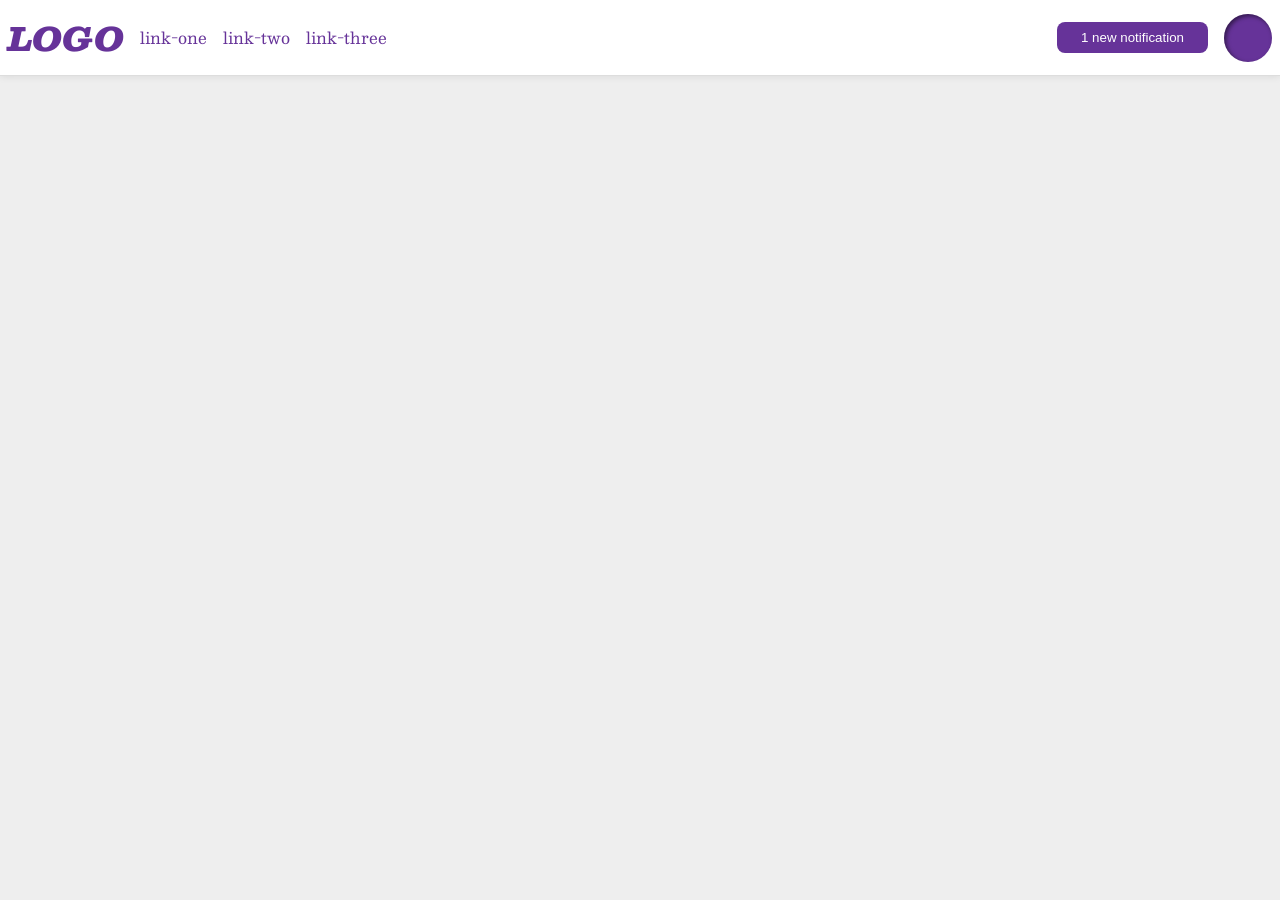
<file: foundations/flex/03-flex-header-2/index.html>
<!DOCTYPE html>
<html lang="en">
  <head>
    <meta charset="UTF-8">
    <meta http-equiv="X-UA-Compatible" content="IE=edge">
    <meta name="viewport" content="width=device-width, initial-scale=1.0">
    <title>Flex Header 2</title>
    <link rel="stylesheet" href="style.css">
  </head>
  <body>
    <div class="header">
      <div class="left-header">
        <div class="logo">
          LOGO
        </div>
        <ul class="links">
          <li><a href="https://google.com">link-one</a></li>
          <li><a href="https://google.com">link-two</a></li>
          <li><a href="https://google.com">link-three</a></li>
        </ul>
      </div>
      <div class="right-header">
        <button class="notifications">
          <a href="#" style="color: white;">1 new notification</a>
        </button>
        <div class="profile-image"></div>
      </div>
    </div>
  </body>
</html>
</file>
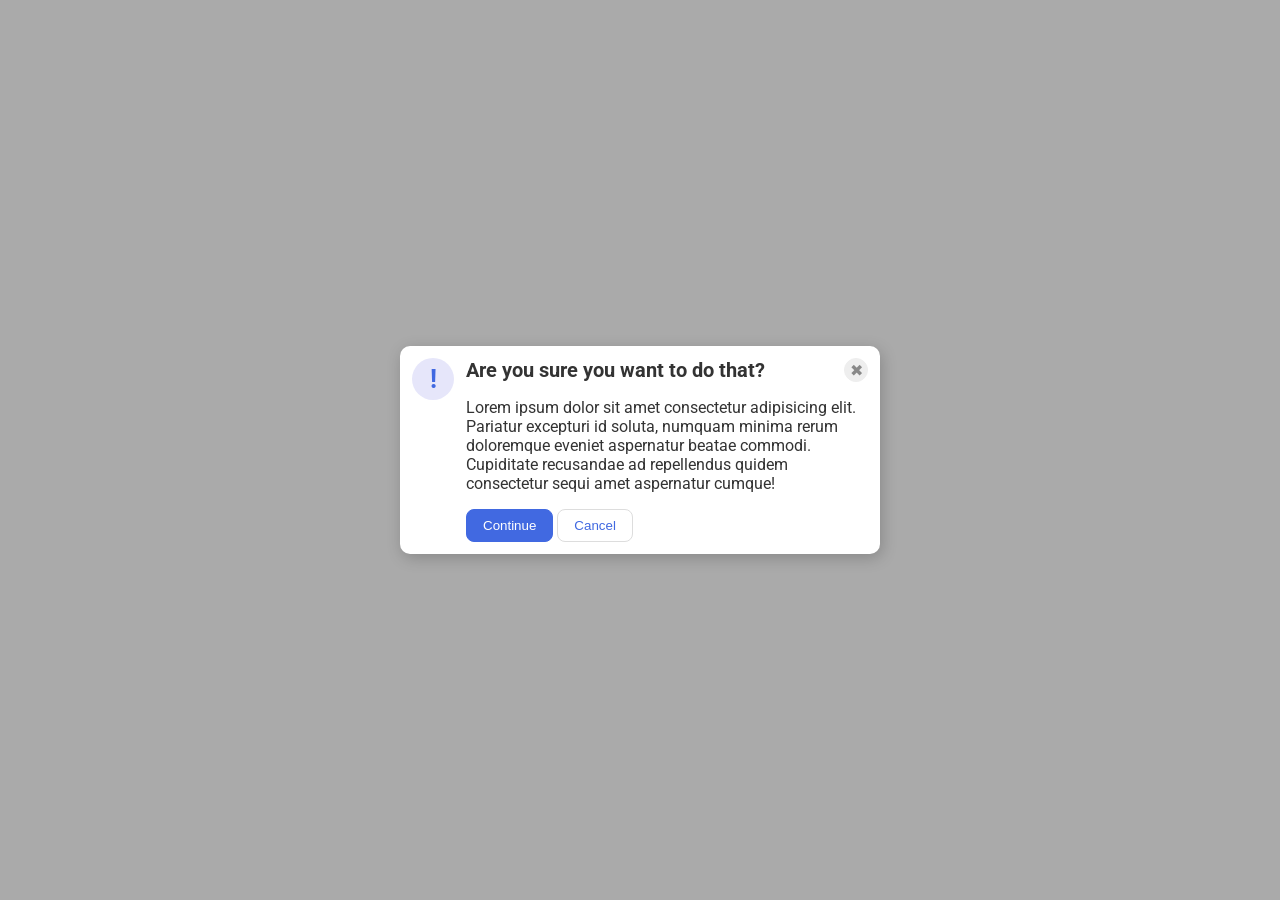
<file: foundations/flex/05-flex-modal/index.html>
<!DOCTYPE html>
<html lang="en">
  <head>
    <meta charset="UTF-8">
    <meta http-equiv="X-UA-Compatible" content="IE=edge">
    <meta name="viewport" content="width=device-width, initial-scale=1.0">
    <link rel="stylesheet" href="style.css">
    <title>Modal</title>
  </head>
  <body>
    <div class="modal">
      <div class="icon">!</div>
      <div class="content">
        <div class="header">
          <strong>Are you sure you want to do that?</strong>
          <button class="close-button">✖</button>
        </div>
        <div class="text">Lorem ipsum dolor sit amet consectetur adipisicing elit. Pariatur excepturi id soluta, numquam minima rerum doloremque eveniet aspernatur beatae commodi. Cupiditate recusandae ad repellendus quidem consectetur sequi amet aspernatur cumque!</div>
        <button class="continue">Continue</button>
        <button class="cancel">Cancel</button>
      </div>
    </div>
  </body>
</html>
</file>
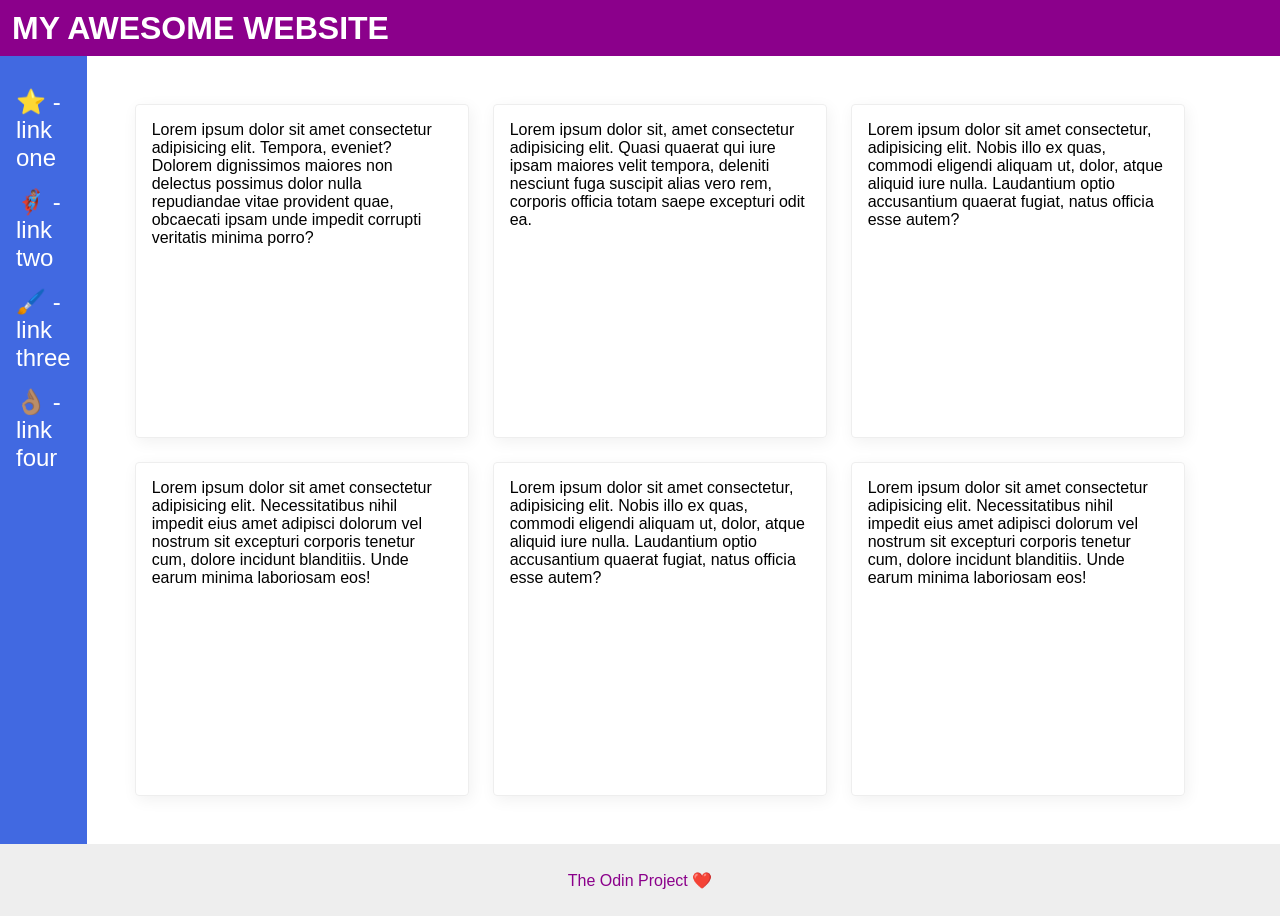
<file: foundations/flex/07-flex-layout-2/index.html>
<!DOCTYPE html>
<html lang="en">
  <head>
    <meta charset="UTF-8">
    <meta http-equiv="X-UA-Compatible" content="IE=edge">
    <meta name="viewport" content="width=device-width, initial-scale=1.0">
    <title>The Holy Grail</title>
    <link rel="stylesheet" href="style.css">
  </head>
  <body>
    <div class="header">
      <h1>MY AWESOME WEBSITE</h1>
    </div>
    <div class="content">
      <div class="sidebar">
        <ul>
          <li><a href="#">⭐ - link one</a></li>
          <li><a href="#">🦸🏽‍♂️ - link two</a></li>
          <li><a href="#">🖌️ - link three</a></li>
          <li><a href="#">👌🏽 - link four</a></li>
        </ul>
      </div>
      <div class="card-container">
        <div class="card">Lorem ipsum dolor sit amet consectetur adipisicing elit. Tempora, eveniet? Dolorem dignissimos maiores non delectus possimus dolor nulla repudiandae vitae provident quae, obcaecati ipsam unde impedit corrupti veritatis minima porro?</div>
        <div class="card">Lorem ipsum dolor sit, amet consectetur adipisicing elit. Quasi quaerat qui iure ipsam maiores velit tempora, deleniti nesciunt fuga suscipit alias vero rem, corporis officia totam saepe excepturi odit ea.</div>
        <div class="card">Lorem ipsum dolor sit amet consectetur, adipisicing elit. Nobis illo ex quas, commodi eligendi aliquam ut, dolor, atque aliquid iure nulla. Laudantium optio accusantium quaerat fugiat, natus officia esse autem?</div>
        <div class="card">Lorem ipsum dolor sit amet consectetur adipisicing elit. Necessitatibus nihil impedit eius amet adipisci dolorum vel nostrum sit excepturi corporis tenetur cum, dolore incidunt blanditiis. Unde earum minima laboriosam eos!</div>
        <div class="card">Lorem ipsum dolor sit amet consectetur, adipisicing elit. Nobis illo ex quas, commodi eligendi aliquam ut, dolor, atque aliquid iure nulla. Laudantium optio accusantium quaerat fugiat, natus officia esse autem?</div>
        <div class="card">Lorem ipsum dolor sit amet consectetur adipisicing elit. Necessitatibus nihil impedit eius amet adipisci dolorum vel nostrum sit excepturi corporis tenetur cum, dolore incidunt blanditiis. Unde earum minima laboriosam eos!</div>
      </div>
    </div> 
    <div class="footer">
      The Odin Project ❤️
    </div>
  </body>
</html>
</file>
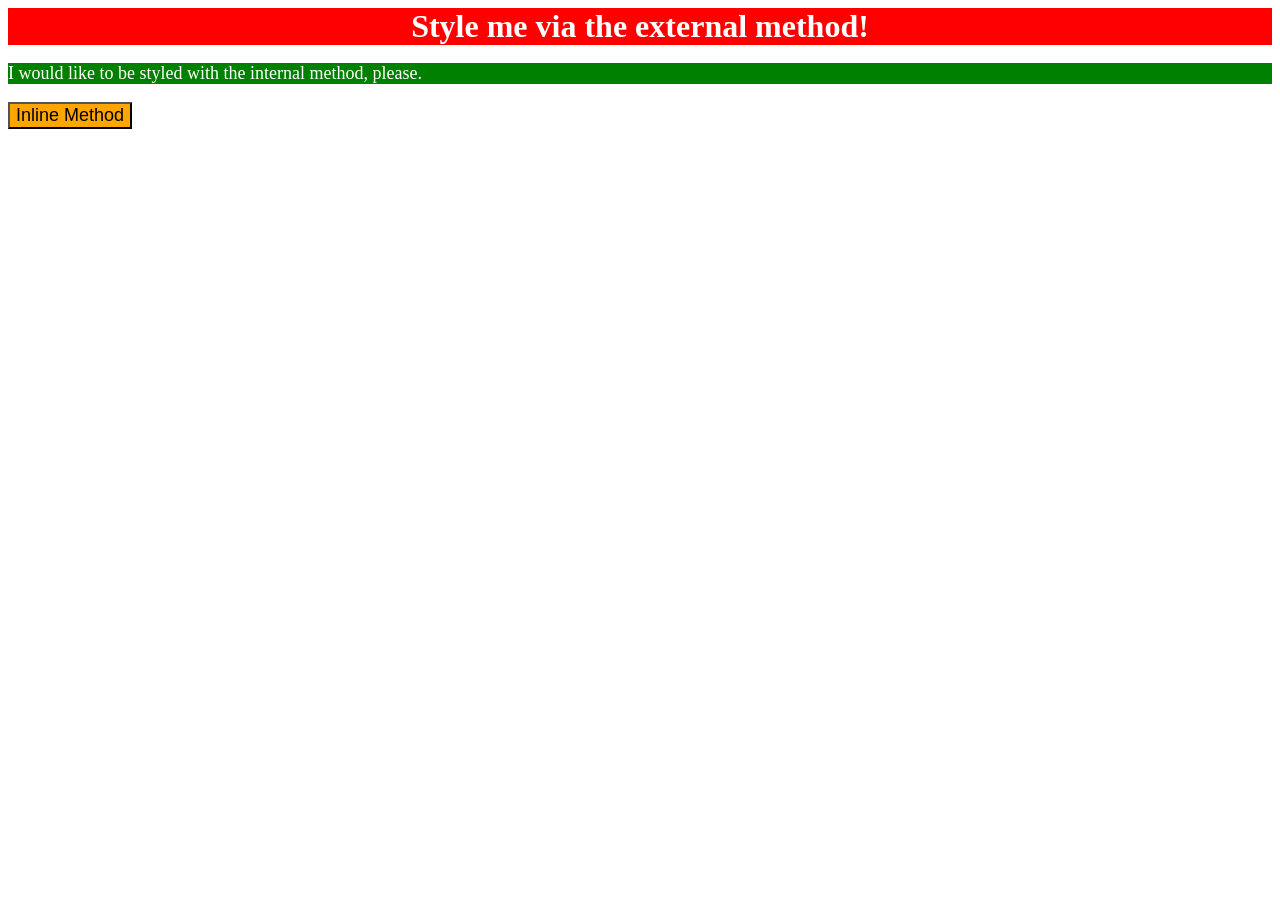
<file: foundations/intro-to-css/01-css-methods/index.html>
<!DOCTYPE html>
<html lang="en">
  <head>
    <meta charset="UTF-8">
    <meta http-equiv="X-UA-Compatible" content="IE=edge">
    <meta name="viewport" content="width=device-width, initial-scale=1.0">
    <link rel="stylesheet" href="./styles.css">
    <title>Methods for Adding CSS</title>
    <style>
      p {
        background-color: green;
        color: white;
        font-size: 18px;
      }
    </style>
  </head>
  <body>
    <div>Style me via the external method!</div>
    <p>I would like to be styled with the internal method, please.</p>
    <button style="background-color: orange; font-size: 18px;">Inline Method</button>
  </body>
</html>
</file>
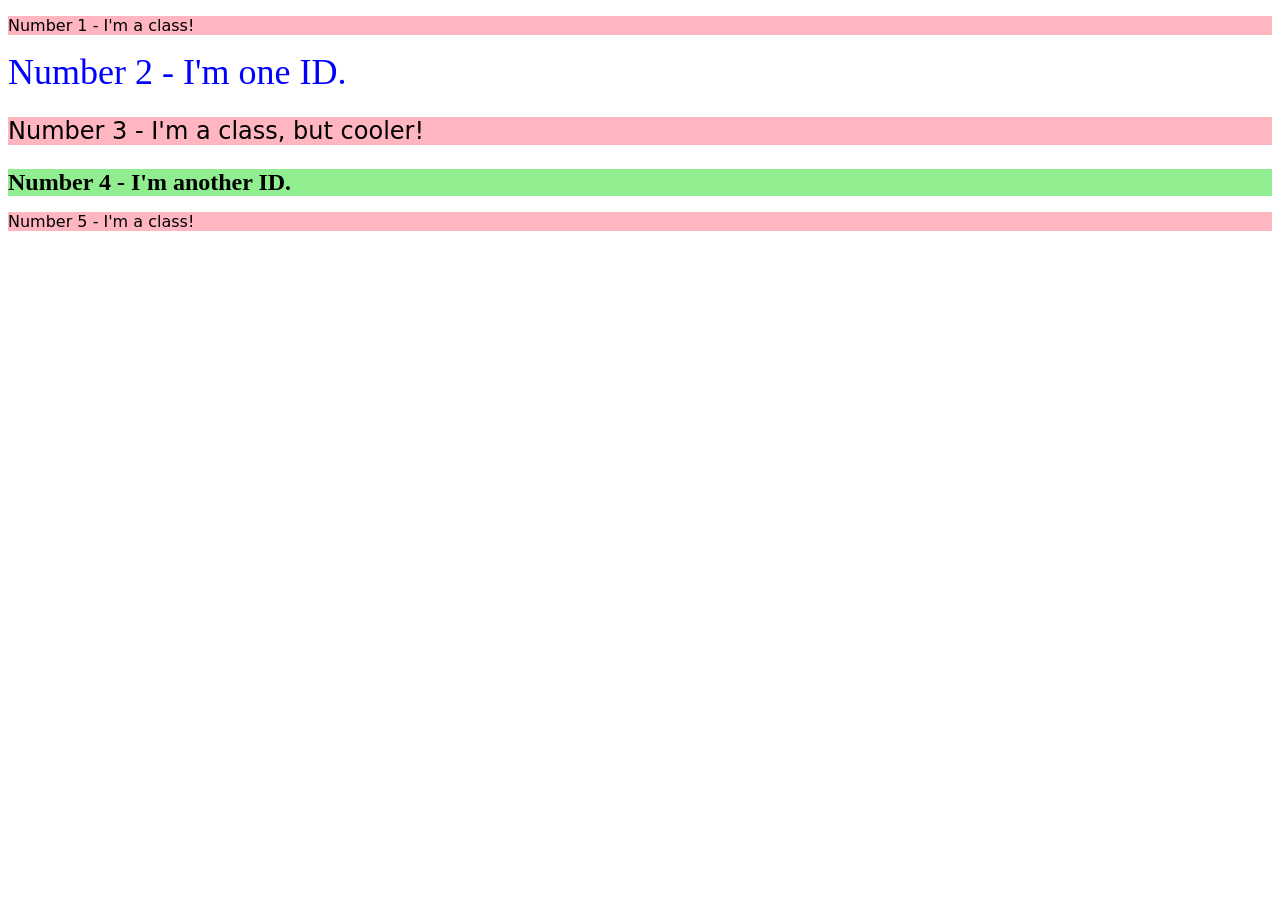
<file: foundations/intro-to-css/02-class-id-selectors/index.html>
<!DOCTYPE html>
<html lang="en">
  <head>
    <meta charset="UTF-8">
    <meta http-equiv="X-UA-Compatible" content="IE=edge">
    <meta name="viewport" content="width=device-width, initial-scale=1.0">
    <title>Class and ID Selectors</title>
    <link rel="stylesheet" href="style.css">
  </head>
  <body>
    <p class="odd">Number 1 - I'm a class!</p>
    <div id="second">Number 2 - I'm one ID.</div>
    <p class="third odd">Number 3 - I'm a class, but cooler!</p>
    <div id="fourth">Number 4 - I'm another ID.</div>
    <p class="odd">Number 5 - I'm a class!</p>
  </body>
</html>
</file>
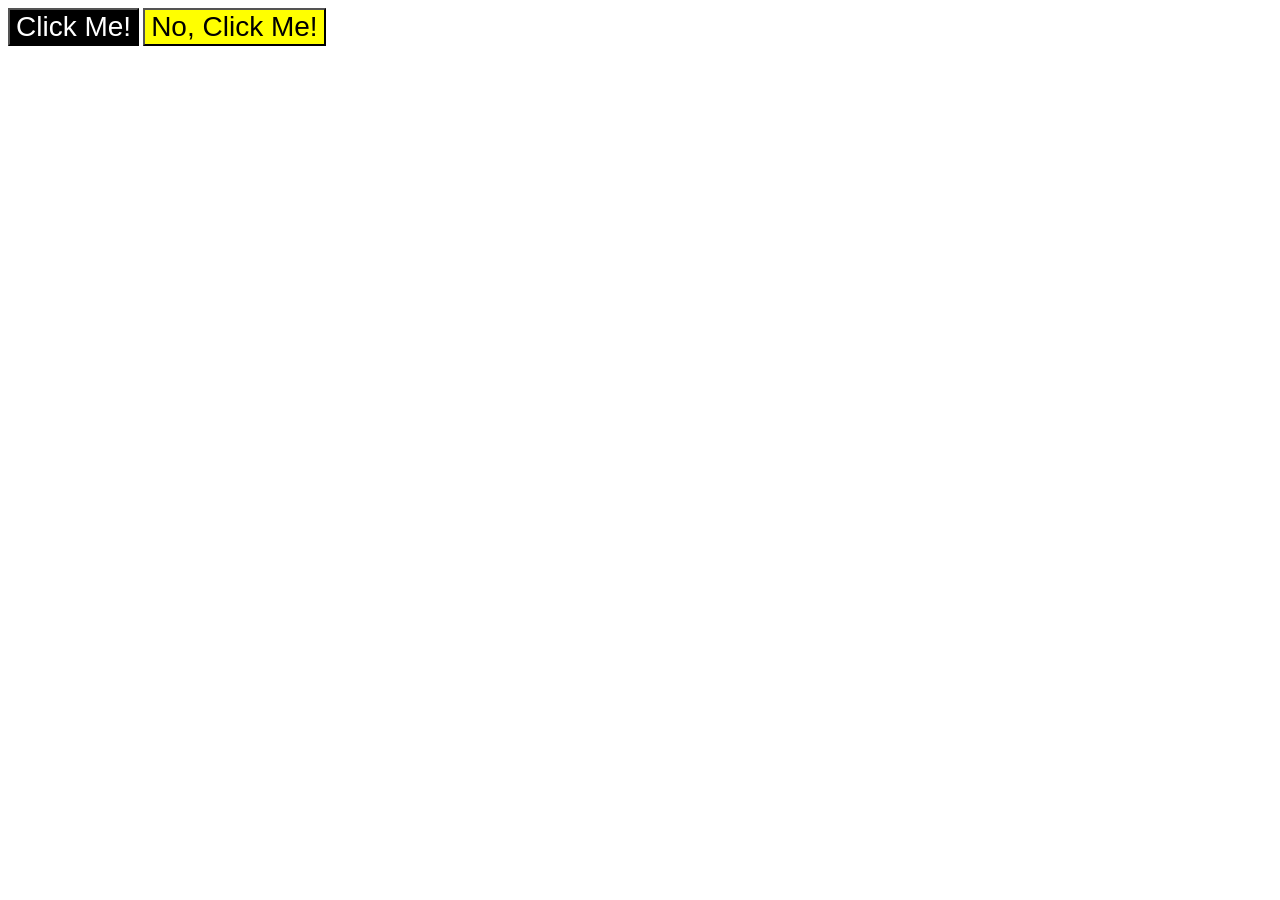
<file: foundations/intro-to-css/03-grouping-selectors/index.html>
<!DOCTYPE html>
<html lang="en">
  <head>
    <meta charset="UTF-8">
    <meta http-equiv="X-UA-Compatible" content="IE=edge">
    <meta name="viewport" content="width=device-width, initial-scale=1.0">
    <title>Grouping Selectors</title>
    <link rel="stylesheet" href="style.css">
  </head>
  <body>
    <button class="first">Click Me!</button>
    <button class="second">No, Click Me!</button>
  </body>
</html>
</file>
<file: foundations/flex/03-flex-header-2/style.css>
/* this is some magical font-importing.  
you'll learn about it later. */
@import url('https://fonts.googleapis.com/css2?family=Besley:ital,wght@0,400;1,900&display=swap');

body {
  margin: 0;
  background: #eee;
  font-family: Besley, serif;
}

.header {
  background: white;
  border-bottom: 1px solid #ddd;
  box-shadow: 0 0 8px rgba(0,0,0,.1);
  padding: 8px;
}

.header,
.left-header,
.right-header {
  display: flex;
  justify-content: space-between;
  align-items: center;
}

.left-header {
  justify-content: start;
  gap: 16px;
}

.right-header {
  justify-content: end;
  gap: 16px;
}


.links {
  display: flex;
  justify-content: start;
  gap: 16px;
  padding: 0px;
}

.profile-image {
  background: rebeccapurple;
  box-shadow: inset 2px 2px 4px rgba(0,0,0,.5);
  border-radius: 50%;
  width: 48px;
  height: 48px;
}

.logo {
  color: rebeccapurple;
  font-size: 32px;
  font-weight: 900;
  font-style: italic;
}

button {
  border: none;
  border-radius: 8px;
  background: rebeccapurple;
  color: white;
  padding: 8px 24px;
  text-wrap: nowrap;
}

a {
  /* this removes the line under our links */
  text-decoration: none;
  color: rebeccapurple;
}

ul {
  list-style-type: none;
}
</file>
<file: foundations/flex/05-flex-modal/style.css>
@import url('https://fonts.googleapis.com/css2?family=Roboto:wght@400;700&display=swap');

html, body {
  height: 100%;
}

body {
  font-family: Roboto, sans-serif;
  margin: 0;
  background: #aaa;
  color: #333;
  /* I'll give you this one for free lol */
  display: flex;
  align-items: center;
  justify-content: center;
}

.modal {
  background: white;
  width: 480px;
  border-radius: 10px;
  box-shadow: 2px 4px 16px rgba(0,0,0,.2);
  display: flex;
}

.content {
  display: flex;
  flex-flow: row wrap;
  padding: 12px 12px 12px 0px;
  gap: 4px;
  justify-content: start;
}

.header {
  font-size: 20px;
  display: flex;
  justify-content: space-between;
  flex: 1 1 0;
}

.text {
  margin-top: 12px;
  margin-bottom: 12px;
}

.icon {
  color: royalblue;
  font-size: 26px;
  font-weight: 700;
  background: lavender;
  width: 42px;
  height: 42px;
  border-radius: 50%;
  display: flex;
  align-items: center;
  justify-content: center;
  flex: 0 0 auto;
  margin: 12px;
}

.close-button {
  background: #eee;
  border-radius: 50%;
  color: #888;
  font-weight: 400;
  font-size: 16px;
  height: 24px;
  width: 24px;
  display: flex;
  align-items: center;
  justify-content: center;
  border: 1px solid #eee;
  padding: 0;
  flex: 0 0 auto;

}

button {
  cursor: pointer;
  padding: 8px 16px;
  border-radius: 8px;
}

button.continue {
  background: royalblue;
  border: 1px solid royalblue;
  color: white;
}

button.cancel {
  background: white;
  border: 1px solid #ddd;
  color: royalblue;
}
</file>
<file: foundations/flex/07-flex-layout-2/style.css>
body {
  font-family: -apple-system, BlinkMacSystemFont, 'Segoe UI', Roboto, Oxygen, Ubuntu, Cantarell, 'Open Sans', 'Helvetica Neue', sans-serif;
  margin: 0;
  min-height: 100vh;
  display: flex;
  flex-flow: column nowrap;
  justify-content:space-between;

}

.header {
  height: 32px;
  background: darkmagenta;
  color: white;
  display: flex;
  flex-flow: row nowrap;
  align-items: center;
  padding: 12px;
}

.header h1 {
  font-weight: 900;
  font-size: 32px;
  text-wrap: nowrap;
}

.footer {
  height: 72px;
  background: #eee;
  color: darkmagenta;
  display: flex;
  justify-content: center;
  align-items: center;
}

.sidebar {
  width: 300px;
  background: royalblue;
  box-sizing: border-box;
  flex: 0 1 300px;
}

.card {
  border: 1px solid #eee;
  box-shadow: 2px 4px 16px rgba(0,0,0,.06);
  border-radius: 4px;
  flex: 0 0 300px;
  padding: 16px;
  min-height: 300px;
}

.card-container {
  display: flex;
  flex-flow: row wrap;
  gap: 24px;
  padding: 48px;
}

.content {
  display: flex;
  flex-flow: row nowrap;
  align-items: stretch;
  flex: auto;
}

.sidebar ul {
  list-style: none;
  display: flex;
  flex-flow: column nowrap;
  padding: 16px;
  gap: 16px;
}

.sidebar ul li a {
  text-decoration: none;
  color: white;
  font-size: 24px;
}
</file>
<file: foundations/intro-to-css/01-css-methods/styles.css>
div {
    background-color: red;
    color: white;
    font-size: 32px;
    text-align: center;
    font-weight: bold;
}
</file>
<file: foundations/intro-to-css/02-class-id-selectors/style.css>
/* Add CSS Styling */
.odd {
    background-color: lightpink;
    font-family:Verdana, DejaVu Sans, sans-serif;
}

#second {
    color: #0000ff;
    font-size: 36px;
}

.third,
#fourth {
    font-size:24px
}

#fourth {
    background-color: lightgreen;
    font-weight: bold;
}
</file>
<file: foundations/intro-to-css/03-grouping-selectors/style.css>
/* Add CSS Styling */
.first {
    background-color: black;
    color: white;
}

.second {
    background-color: yellow;
}

.first,
.second {
    font-size: 28px;
    font-family: Helvetica, Times New Roman, sans-serif;
}
</file>
